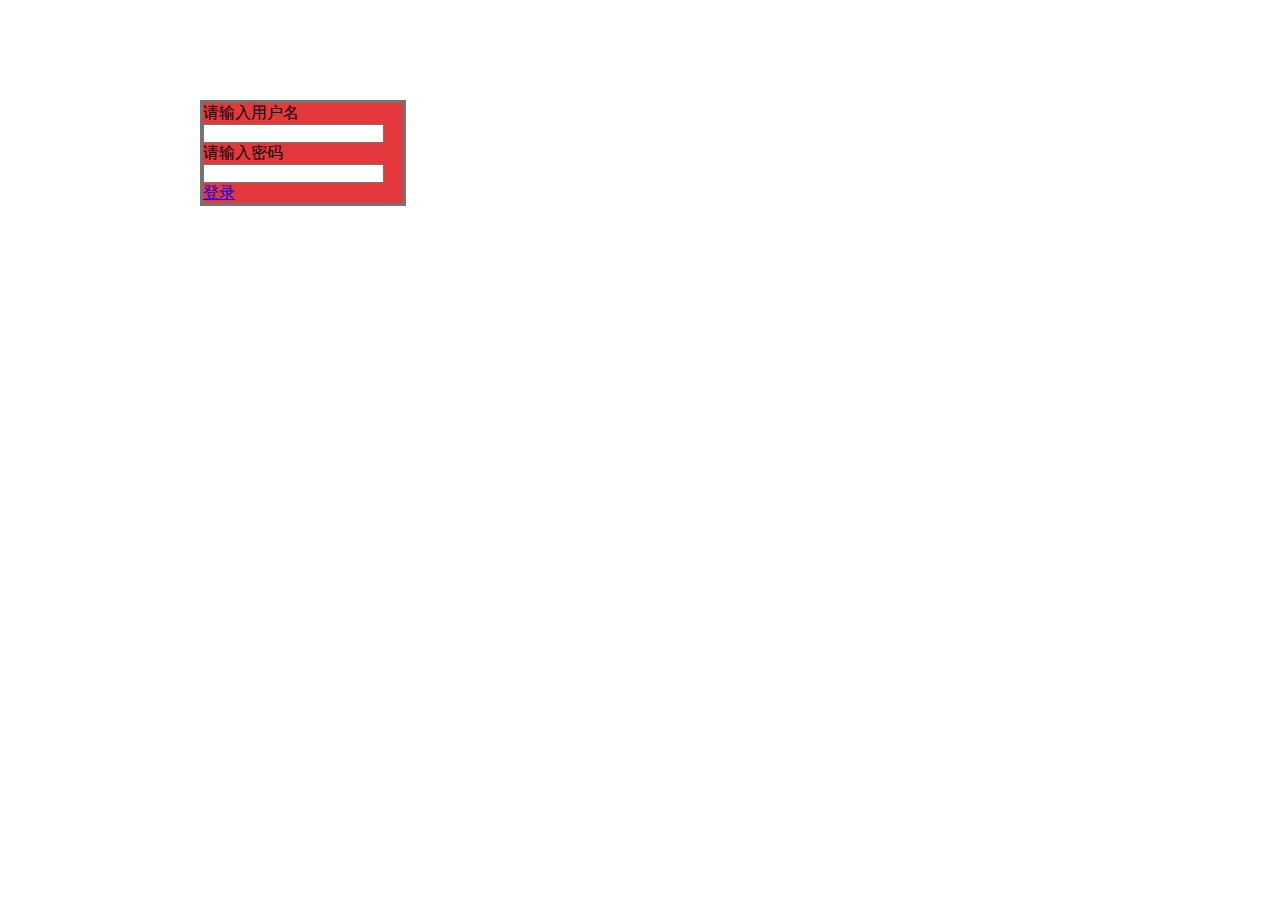
<file: new_file.html>
<!DOCTYPE html>
<html>
	<head>
		<meta charset="UTF-8">
		<title>跳转页面</title>
	<style>
		*{
			margin:0;
			padding: 0;
		}
		.div{
			display: block;
			width:200px;
			height:100px;
			position: relative;
			left:200px;
			top:100px;
			background: #E4393C;
			border:3px solid #737373;
		}
	</style>
	</head>
	<body>
		<div class="div">
			请输入用户名<p id="text"><input type="text" value="" /></p>
		        请输入密码<p id="password"><input type="password" value="" /></p>
		    <p id="a"><a href="index.html">登录</a>	</p>	
		</div>
	</body>
</html>
</file>
